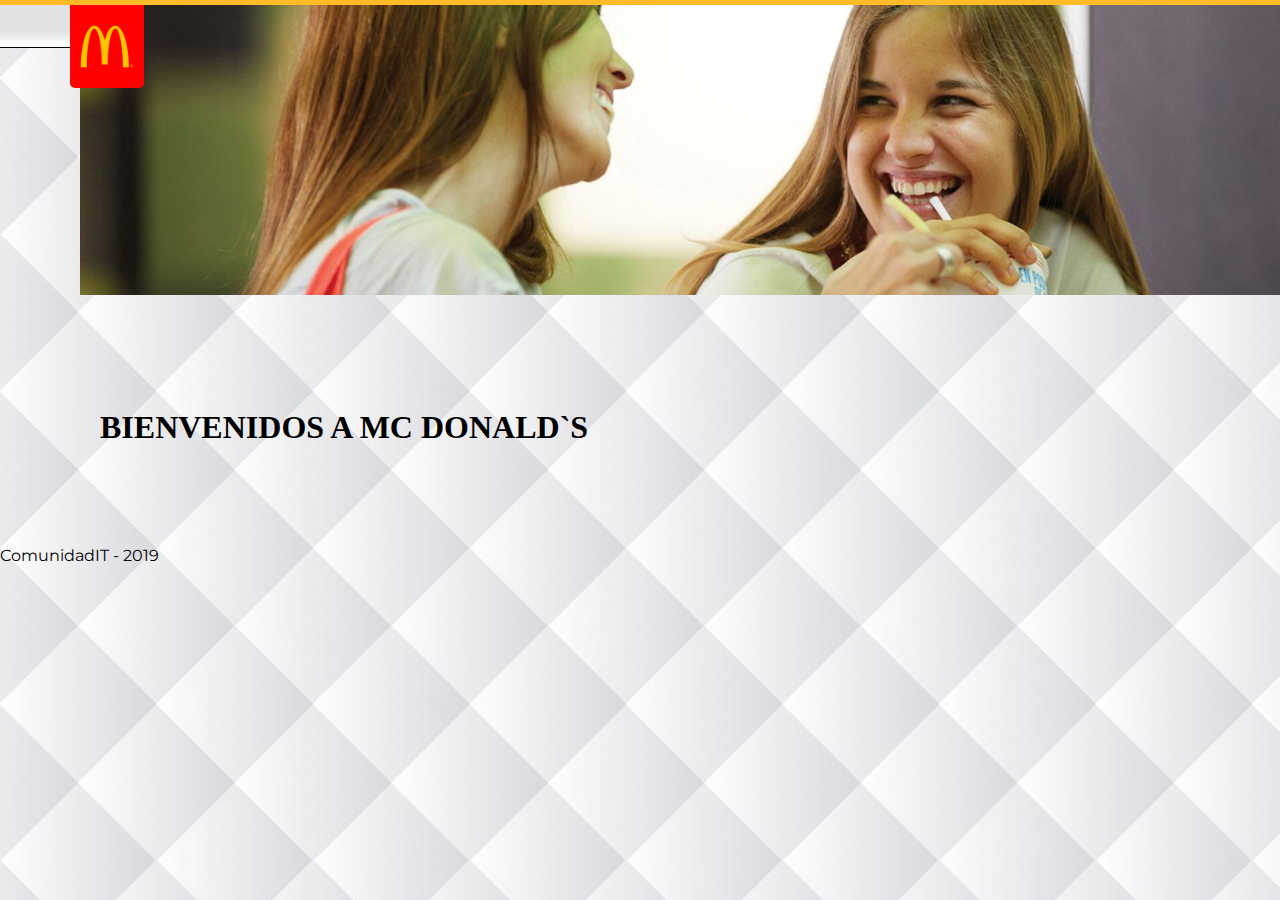
<file: clase5/index.html>
<!DOCTYPE html>
<html lang="es">
	<head>
	<meta charset="UTF-8">
	<title>Mc Donald`s</title>
	<link href="https://fonts.googleapis.com/css?family=Montserrat|Roboto+Condensed&display=swap" rel="stylesheet">
	<link rel="stylesheet" href="estilos.css">

	</head>
	<body background="fondo.jpg"> 
	<body>
	<header>
		<div id="barra"></div>
		<a href="index.html"><img id="logo" src="logo.png" alt="Logo de Mc Donald`s"></a>
		<nav>
			<ul>
				<li id="menu"><a href="menu.html"> MENÙ</a></li>
				<li><a href="locales.html">LOCALES</a></li>
				<li><a href="contacto.html">CONTACTO</a></li>
				</ul>
		</nav>
		<img id class="home" src="home.jpg" alt="home" width="100%">
	</header>
	<article>
		<h1>BIENVENIDOS A MC DONALD`S</h1>
	</article>
	<footer>
		ComunidadIT - 2019
	</footer>
</body>
</html>
</file>
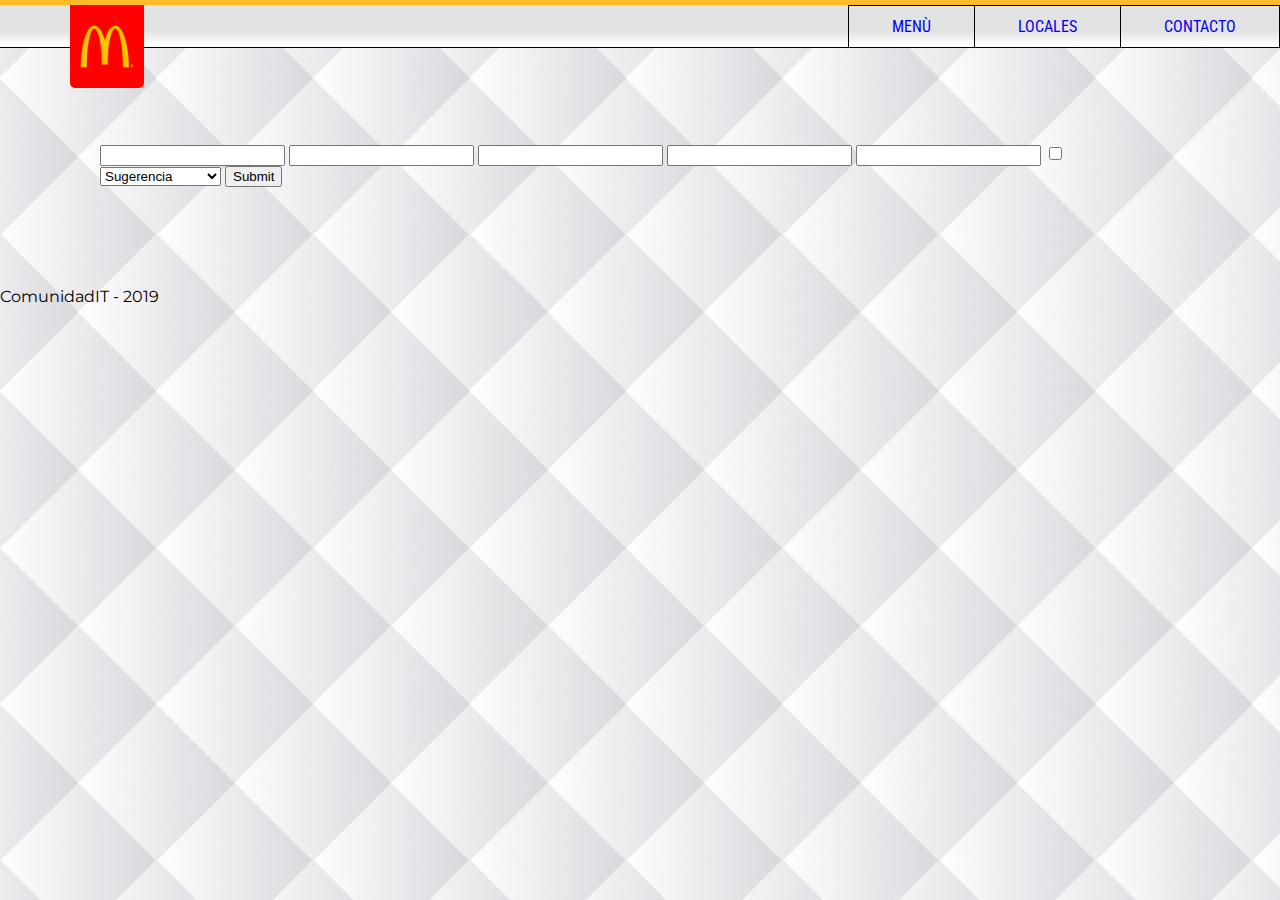
<file: clase5/contacto.html>
<!DOCTYPE html>
<html lang="es">
<head>
	<meta charset="UTF-8">
	<title>Contacto</title>
	<link href="https://fonts.googleapis.com/css?family=Montserrat|Roboto+Condensed&display=swap" rel="stylesheet">
	<link rel="stylesheet" href="estilos.css">

</head>
<body background="fondo.jpg"> 
<body>

	<header>
		<div id="barra"></div>
		<a href="index.html"><img id="logo" src="logo.png" alt="Logo de Mc Donald`s"></a>
		
		<nav>
			<ul>
				<li id="menu"><a href="menu.html">MENÙ</a></li>
				<li><a href="locales.html">LOCALES</a></li>
				<li><a href="contacto.html">CONTACTO</a></li>
				</ul>
		</nav>
	
	</header>

	<article>
		<form action="contacto.html" method="get">
		<input name="nombre" type="text"> 	
		<input name="apellido" type="text">
		<input name="telefono" type="tel">
		<input name="email" type="email">
		<input name="password" type="password">
		<input name="enviar-info" type="checkbox">
		<select name="asunto">
			<option value="1">Sugerencia</option>
			<option value="2">Consulta</option>
			<option value="3">Puertas Abiertas</option>
			<option value="4">Critica</option>
		</select>
		<input type="submit">
</form>
	</article>

	<footer>
		ComunidadIT - 2019 
	</footer>
	
</body>
</html>
</file>
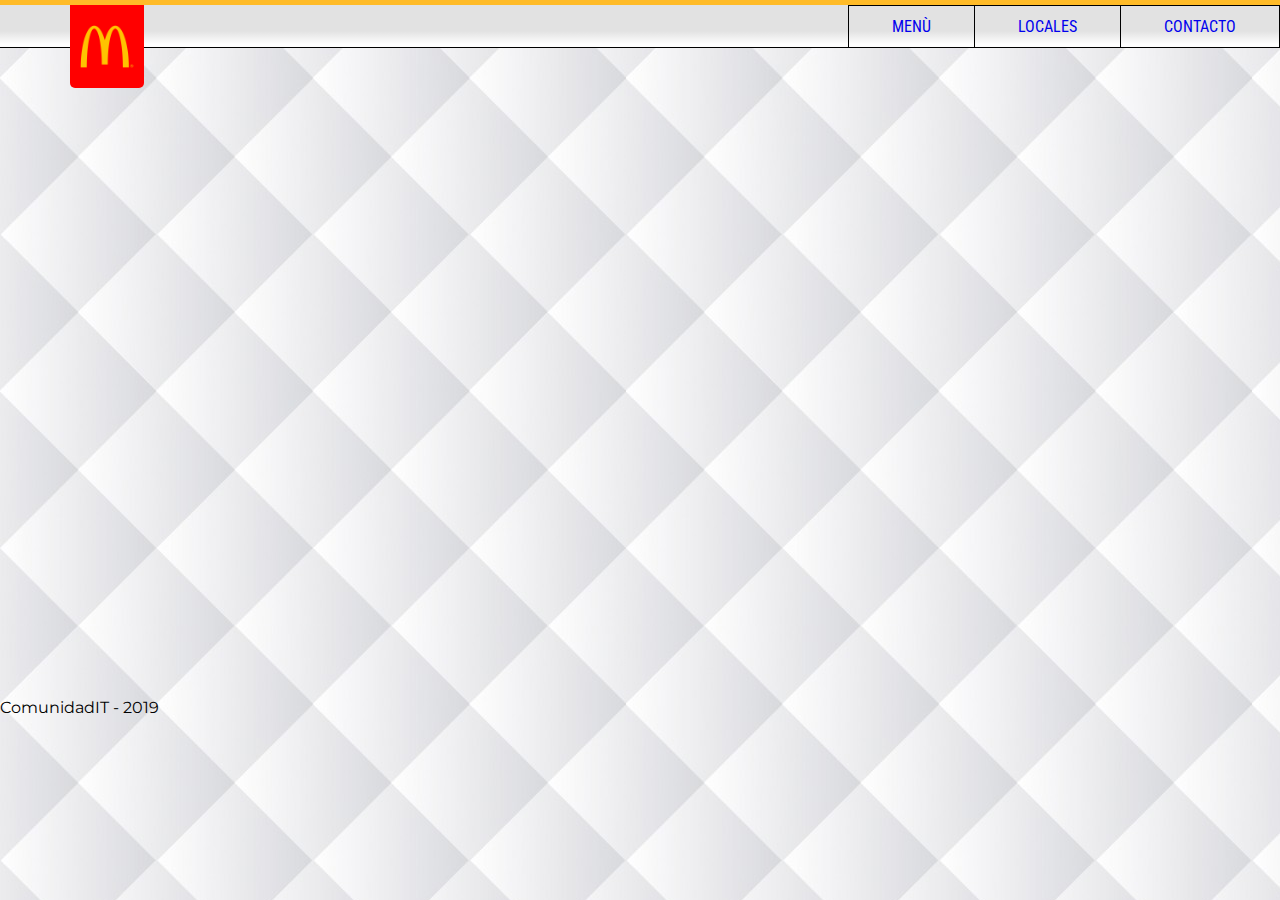
<file: clase5/locales.html>
<!DOCTYPE html>
<html lang="es">
<head>
	<meta charset="UTF-8">
	<title>Locales</title>
	<link href="https://fonts.googleapis.com/css?family=Montserrat|Roboto+Condensed&display=swap" rel="stylesheet">
	<link rel="stylesheet" href="estilos.css">

</head>
<body background="fondo.jpg"> 
<body>

	<header>
		<div id="barra"></div>
		<a href="index.html"><img id="logo" src="logo.png" alt="Logo de Mc Donald`s"></a>
		
		<nav>
			<ul>
				<li id="menu"><a href="menu.html"> MENÙ</a></li>
				<li><a href="locales.html">LOCALES</a></li>
				<li><a href="contacto.html">CONTACTO</a></li>
				</ul>
		</nav>
	
	</header>

	<article>
		<iframe src="https://www.google.com/maps/embed?pb=!1m10!1m8!1m3!1d13157.040075011211!2d-58.514393500000004!3d-34.470927499999995!3m2!1i1024!2i768!4f13.1!5e0!3m2!1ses-419!2sar!4v1558444393103!5m2!1ses-419!2sar" width="600" height="450" frameborder="0" style="border:0" allowfullscreen></iframe>
	</article>

	<footer>
		ComunidadIT - 2019
	</footer>
	
</body>
</html>
</file>
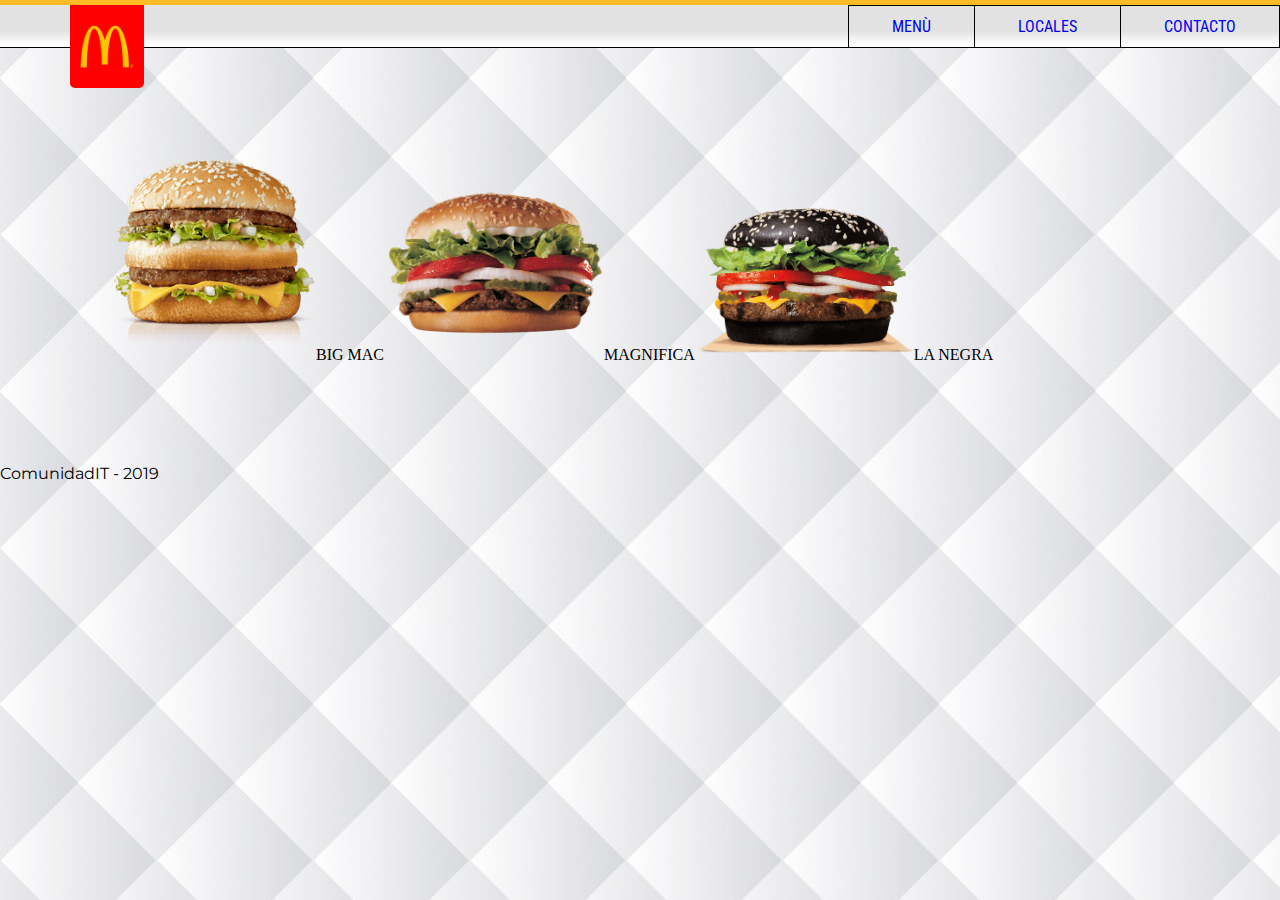
<file: clase5/menu.html>
<!DOCTYPE html>
<html lang="es">
<head>
	<meta charset="UTF-8">
	<title>Menu</title>
	<link href="https://fonts.googleapis.com/css?family=Montserrat|Roboto+Condensed&display=swap" rel="stylesheet">
	<link rel="stylesheet" href="estilos.css">

</head>
<body background="fondo.jpg"> 
<body>

	<header>
		<div id="barra"></div>
		<a href="index.html"><img id="logo" src="logo.png" alt="Logo de Mc Donald`s"></a>
		
		<nav>
			<ul>
				<li id="menu"><a href="menu.html"> MENÙ</a></li>
				<li><a href="locales.html">LOCALES</a></li>
				<li><a href="contacto.html">CONTACTO</a></li>
				</ul>
		</nav>
		
	</header>

	<article>
		<img class="imagen-hamburguesa" src="bigmac.jpg" alt="hamburguesa">BIG MAC
		<img class="imagen-hamburguesa" src="hamburguesa.png" alt="hamburguesa">MAGNIFICA
		<img class="imagen-hamburguesa" src="negra.png" alt="hamburguesa">LA NEGRA
	</article>
	
	<footer>
		ComunidadIT - 2019
	</footer>
	
</body>
</html>
</file>
<file: clase5/estilos.css>
body {margin: 0px;
      border-top: 5px solid #FFBB28}

#logo
	    {width:5%;
		background-color: red;
		padding: 15px 5px;
		margin-left: 30px;
		border-bottom-right-radius: 5px;
		border-bottom-left-radius: 5px;
		margin-top: 0px;
		position: absolute
		}

#menu	{ border-left: 1px solid black
			}

#home {float: 50px;
        margin-top: 50px;}

#barra{	background: linear-gradient(to bottom, rgba(226,226,226,1) 0%, rgba(226,226,226,1) 62%, rgba(254,254,254,1) 93%, rgba(254,254,254,1) 100%);
			width: 100%;
			height: 42px;
			position:absolute;
			z-index: -1;
			;  
			border-bottom: 1px solid black;}

.imagen-hamburguesa{width: 20%;}

ul 	{ margin: 0px;
	list-style: none;
	 }

li 	{ float: left;
	border: 1px solid black;
	padding: 1px 3px;
	border-left: none;
	font-family: 'Roboto Condensed', sans-serif;
	}

article{ margin:100px;
	clear: both;
     }

nav {/*height: 50px;*/
	/*background-color: yellow;*/
	float: right;
	}

footer 	{font-family: 'Montserrat', sans-serif;}

a 	{
	text-decoration: none;
	padding: 15px 40px;
	line-height: 39px
    }
</file>
